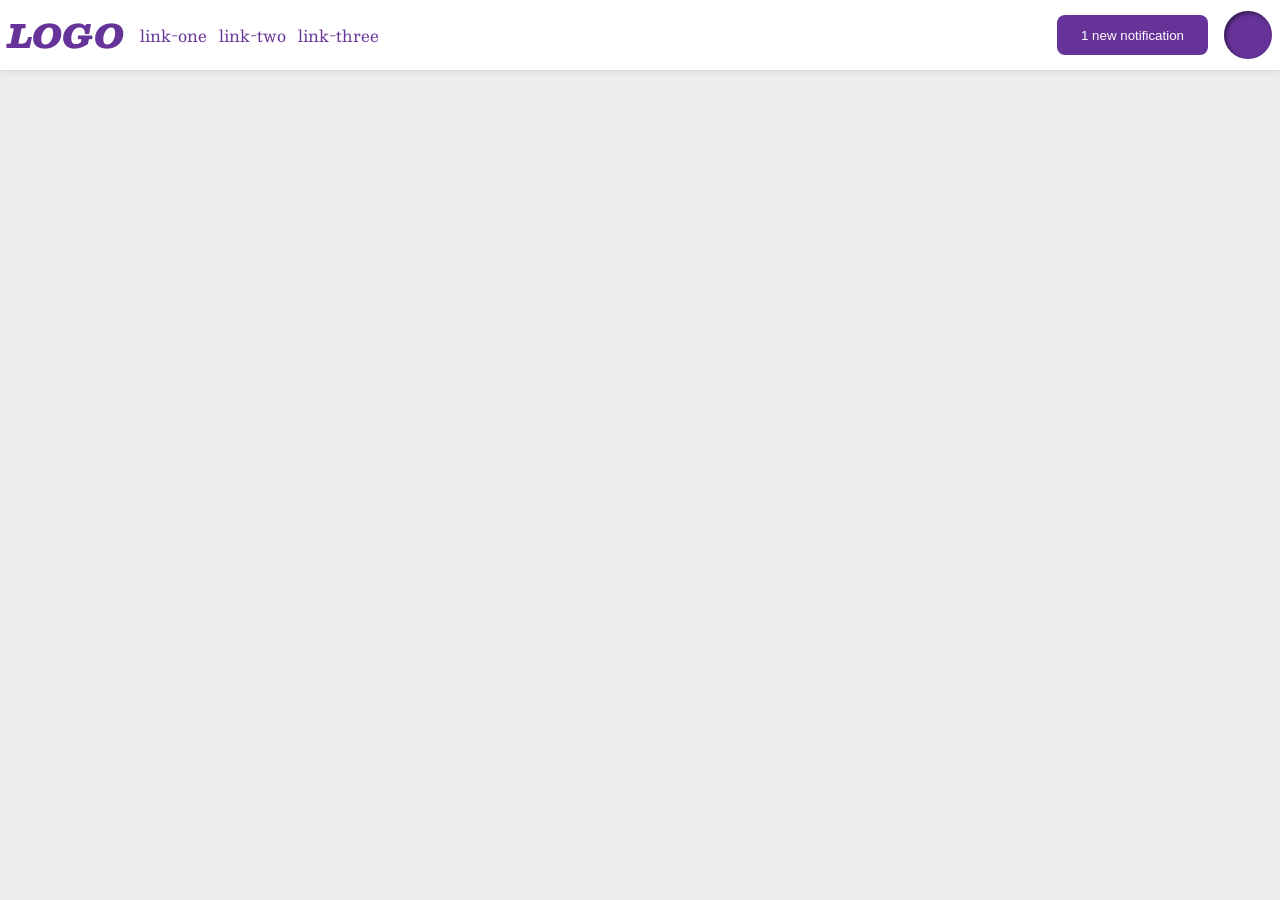
<file: foundations/flex/03-flex-header-2/index.html>
<!doctype html>
<html lang="en">
  <head>
    <meta charset="UTF-8" />
    <meta http-equiv="X-UA-Compatible" content="IE=edge" />
    <meta name="viewport" content="width=device-width, initial-scale=1.0" />
    <title>Flex Header 2</title>
    <link rel="stylesheet" href="style.css" />
  </head>
  <body>
    <div class="header">
      <div class="lefties">
        <div class="logo">LOGO</div>
        <ul class="links">
          <li><a href="https://google.com">link-one</a></li>
          <li><a href="https://google.com">link-two</a></li>
          <li><a href="https://google.com">link-three</a></li>
        </ul>
      </div>
      <div class="righties">
        <button class="notifications">1 new notification</button>
        <div class="profile-image"></div>
      </div>
    </div>
  </body>
</html>
</file>
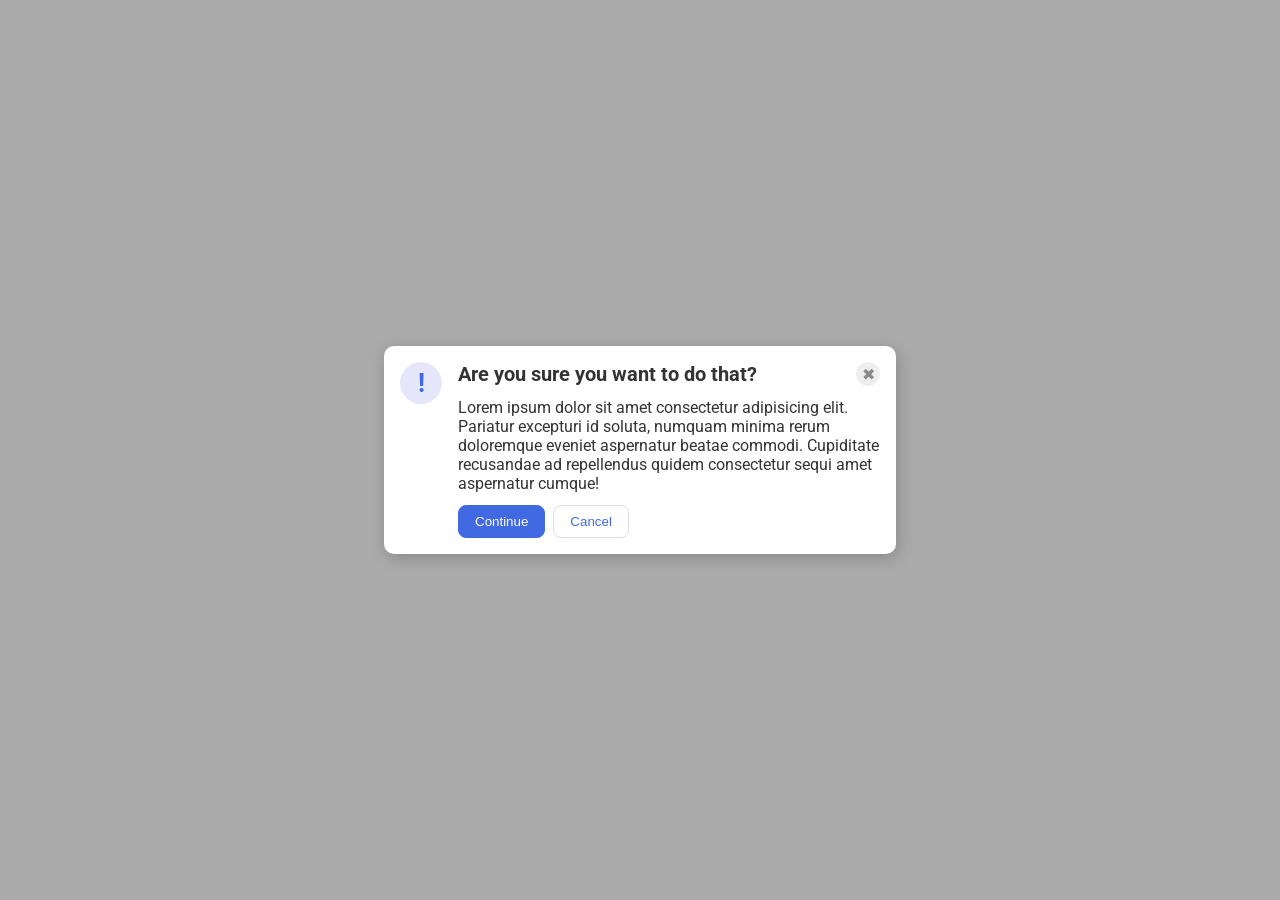
<file: foundations/flex/05-flex-modal/index.html>
<!doctype html>
<html lang="en">
  <head>
    <meta charset="UTF-8" />
    <meta http-equiv="X-UA-Compatible" content="IE=edge" />
    <meta name="viewport" content="width=device-width, initial-scale=1.0" />
    <link rel="stylesheet" href="style.css" />
    <title>Modal</title>
  </head>
  <body>
    <div class="modal">
      <div class="icon">!</div>
      <div class="right">
        <div class="top">
          <div class="header">Are you sure you want to do that?</div>
          <button class="close-button">✖</button>
        </div>

        <div class="text">
          Lorem ipsum dolor sit amet consectetur adipisicing elit. Pariatur
          excepturi id soluta, numquam minima rerum doloremque eveniet
          aspernatur beatae commodi. Cupiditate recusandae ad repellendus quidem
          consectetur sequi amet aspernatur cumque!
        </div>

        <div class="bottom">
          <button class="continue">Continue</button>
          <button class="cancel">Cancel</button>
        </div>
      </div>
    </div>
  </body>
</html>
</file>
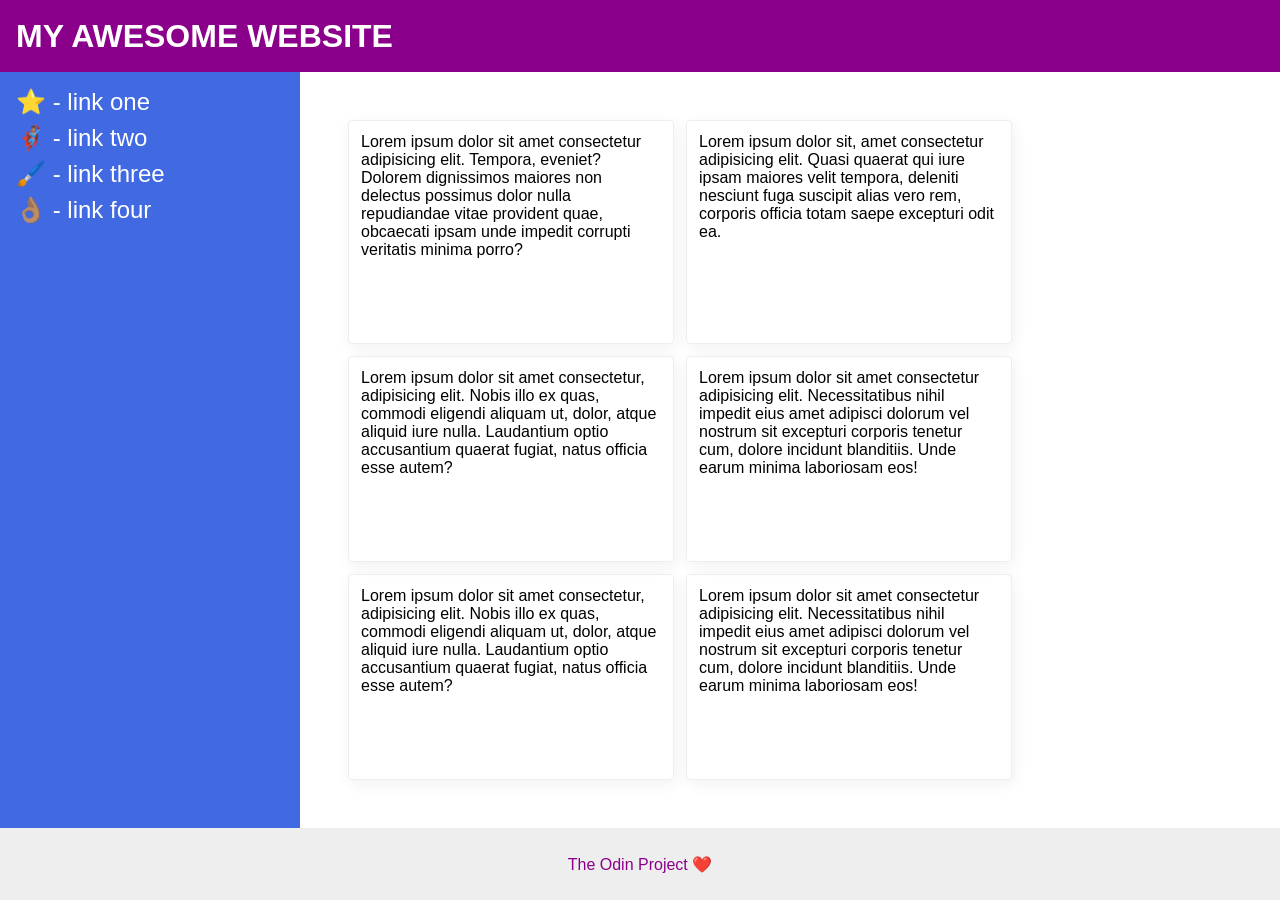
<file: foundations/flex/07-flex-layout-2/index.html>
<!doctype html>
<html lang="en">
  <head>
    <meta charset="UTF-8" />
    <meta http-equiv="X-UA-Compatible" content="IE=edge" />
    <meta name="viewport" content="width=device-width, initial-scale=1.0" />
    <title>The Holy Grail</title>
    <link rel="stylesheet" href="style.css" />
  </head>
  <body>
    <div class="header">MY AWESOME WEBSITE</div>

    <div class="contents">
      <div class="sidebar">
        <ul>
          <li><a href="#">⭐ - link one</a></li>
          <li><a href="#">🦸🏽‍♂️ - link two</a></li>
          <li><a href="#">🖌️ - link three</a></li>
          <li><a href="#">👌🏽 - link four</a></li>
        </ul>
      </div>

      <div class="cards">
        <div class="card">
          Lorem ipsum dolor sit amet consectetur adipisicing elit. Tempora,
          eveniet? Dolorem dignissimos maiores non delectus possimus dolor nulla
          repudiandae vitae provident quae, obcaecati ipsam unde impedit
          corrupti veritatis minima porro?
        </div>
        <div class="card">
          Lorem ipsum dolor sit, amet consectetur adipisicing elit. Quasi
          quaerat qui iure ipsam maiores velit tempora, deleniti nesciunt fuga
          suscipit alias vero rem, corporis officia totam saepe excepturi odit
          ea.
        </div>
        <div class="card">
          Lorem ipsum dolor sit amet consectetur, adipisicing elit. Nobis illo
          ex quas, commodi eligendi aliquam ut, dolor, atque aliquid iure nulla.
          Laudantium optio accusantium quaerat fugiat, natus officia esse autem?
        </div>
        <div class="card">
          Lorem ipsum dolor sit amet consectetur adipisicing elit.
          Necessitatibus nihil impedit eius amet adipisci dolorum vel nostrum
          sit excepturi corporis tenetur cum, dolore incidunt blanditiis. Unde
          earum minima laboriosam eos!
        </div>
        <div class="card">
          Lorem ipsum dolor sit amet consectetur, adipisicing elit. Nobis illo
          ex quas, commodi eligendi aliquam ut, dolor, atque aliquid iure nulla.
          Laudantium optio accusantium quaerat fugiat, natus officia esse autem?
        </div>
        <div class="card">
          Lorem ipsum dolor sit amet consectetur adipisicing elit.
          Necessitatibus nihil impedit eius amet adipisci dolorum vel nostrum
          sit excepturi corporis tenetur cum, dolore incidunt blanditiis. Unde
          earum minima laboriosam eos!
        </div>
      </div>
    </div>

    <div class="footer">The Odin Project ❤️</div>
  </body>
</html>
</file>
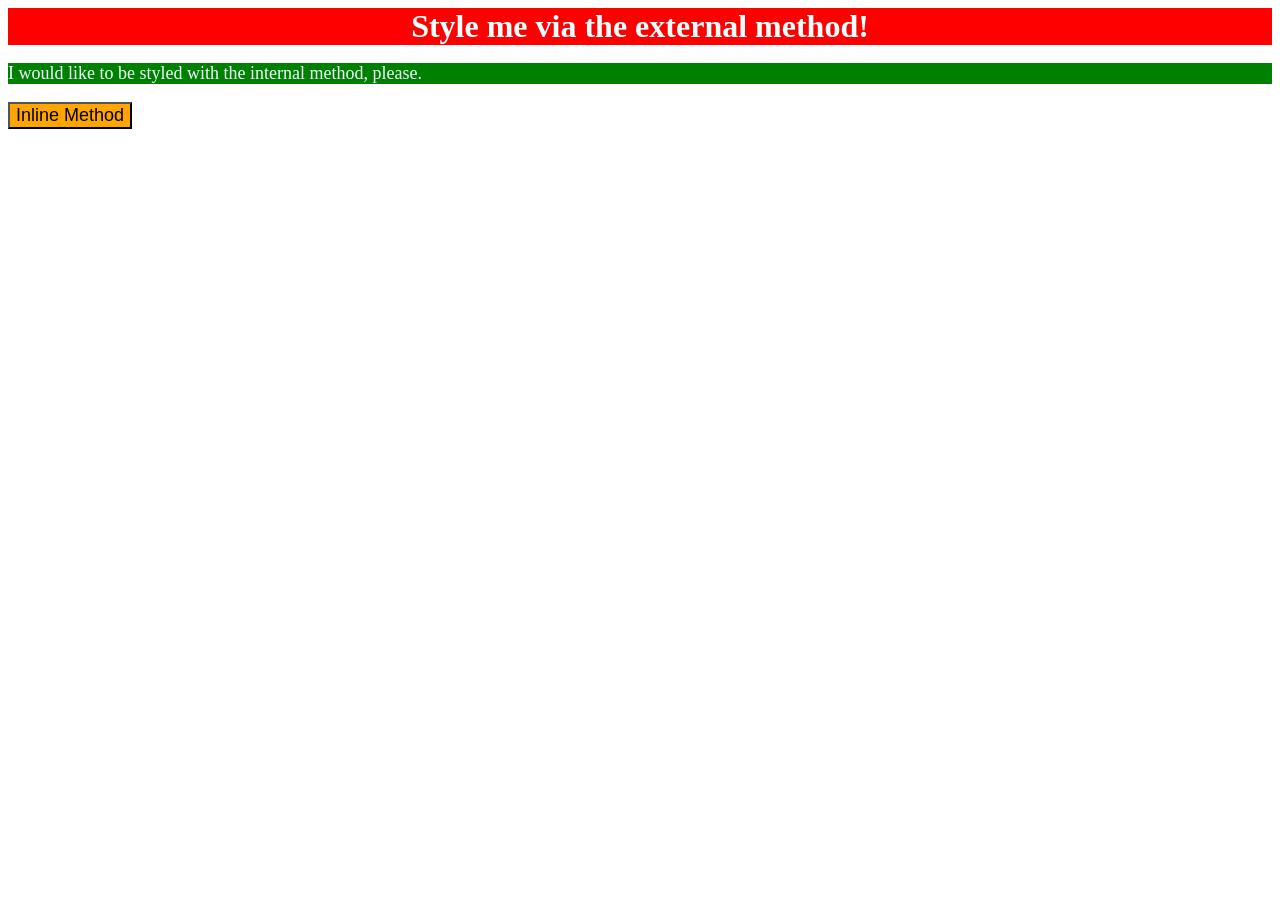
<file: foundations/intro-to-css/01-css-methods/index.html>
<!doctype html>
<html lang="en">
  <head>
    <meta charset="UTF-8" />
    <meta http-equiv="X-UA-Compatible" content="IE=edge" />
    <meta name="viewport" content="width=device-width, initial-scale=1.0" />
    <title>Methods for Adding CSS</title>
    <style>
      p {
        font-family: Cambria, Cochin, Georgia, Times, "Times New Roman", serif;
        font-size: 18px;
        font-weight: 500;
        color: aliceblue;
        background-color: green;
      }
    </style>
    <link rel="stylesheet" href="style.css" />
  </head>
  <body>
    <div>Style me via the external method!</div>
    <p>I would like to be styled with the internal method, please.</p>
    <button
      style="
        font-family:
          Segoe UI,
          Tahoma,
          Geneva,
          Verdana,
          sans-serif;
        font-size: 18px;
        font-weight: 400;
        color: black;
        background-color: orange;
      "
    >
      Inline Method
    </button>
  </body>
</html>
</file>
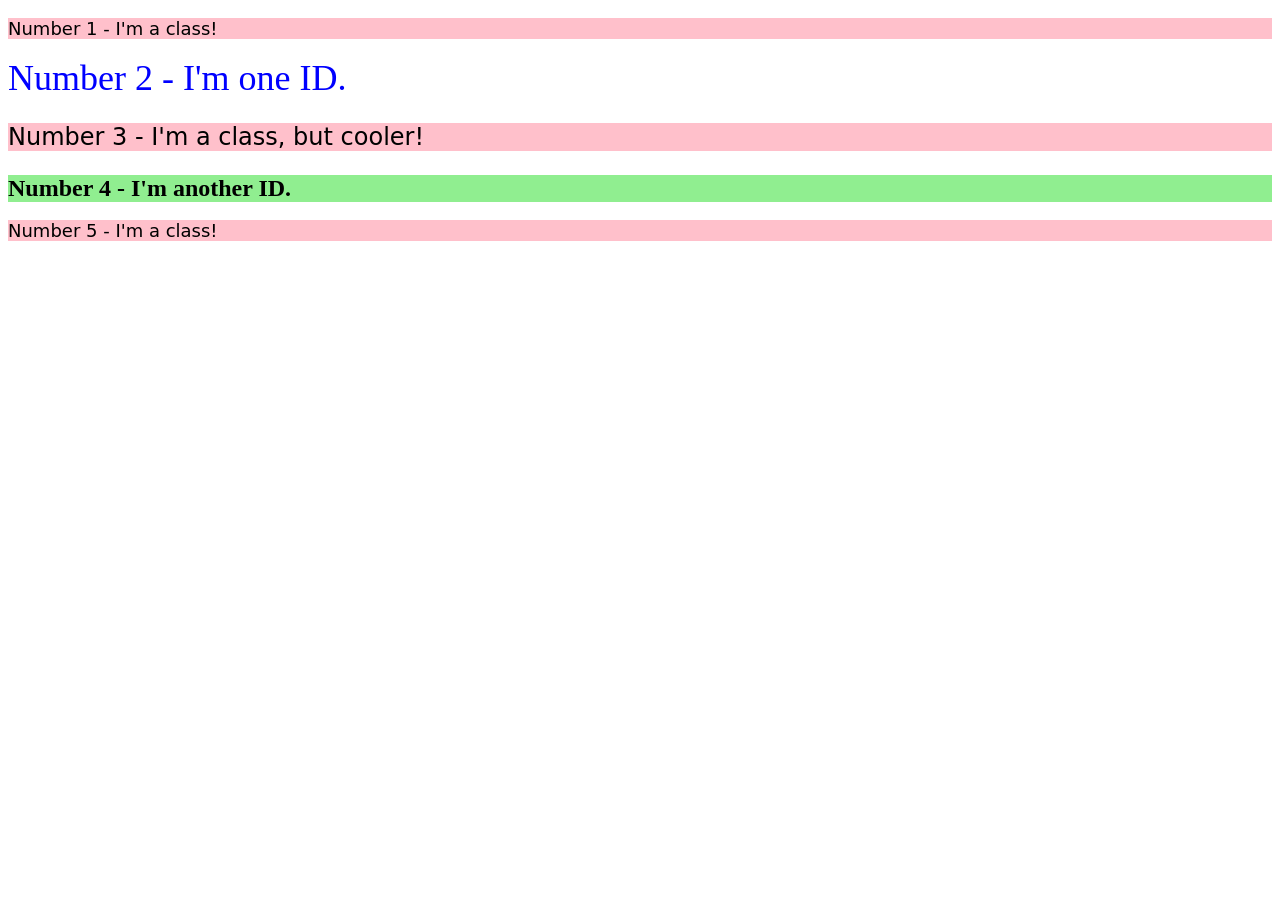
<file: foundations/intro-to-css/02-class-id-selectors/index.html>
<!doctype html>
<html lang="en">
  <head>
    <meta charset="UTF-8" />
    <meta http-equiv="X-UA-Compatible" content="IE=edge" />
    <meta name="viewport" content="width=device-width, initial-scale=1.0" />
    <title>Class and ID Selectors</title>
    <link rel="stylesheet" href="style.css" />
  </head>
  <body>
    <p class="odd">Number 1 - I'm a class!</p>
    <div id="two">Number 2 - I'm one ID.</div>
    <p class="odd cooler">Number 3 - I'm a class, but cooler!</p>
    <div id="four">Number 4 - I'm another ID.</div>
    <p class="odd">Number 5 - I'm a class!</p>
  </body>
</html>
</file>
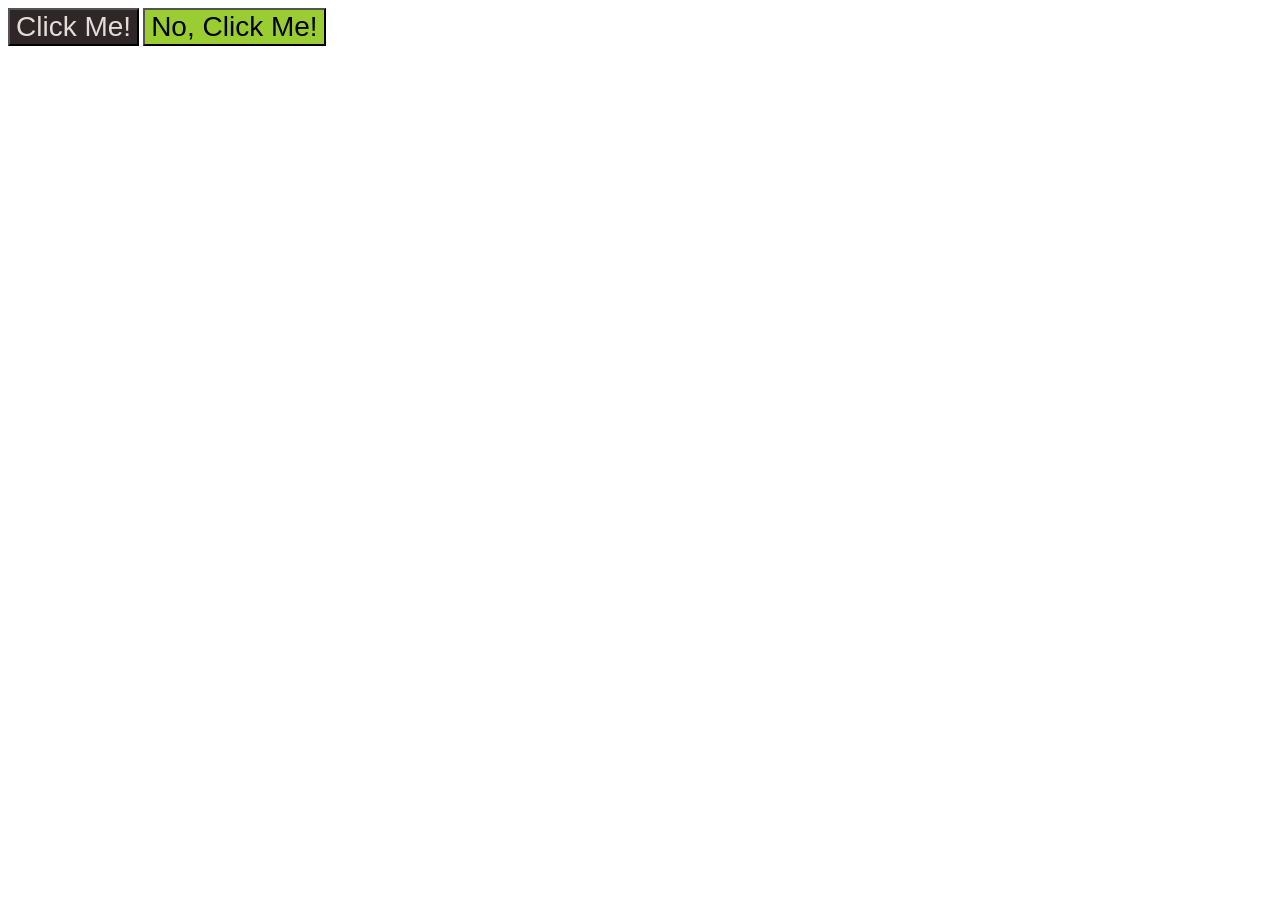
<file: foundations/intro-to-css/03-grouping-selectors/index.html>
<!doctype html>
<html lang="en">
  <head>
    <meta charset="UTF-8" />
    <meta http-equiv="X-UA-Compatible" content="IE=edge" />
    <meta name="viewport" content="width=device-width, initial-scale=1.0" />
    <title>Grouping Selectors</title>
    <link rel="stylesheet" href="style.css" />
  </head>
  <body>
    <button class="primary">Click Me!</button>
    <button class="secondary">No, Click Me!</button>
  </body>
</html>
</file>
<file: foundations/flex/03-flex-header-2/style.css>
/* this is some magical font-importing.  
you'll learn about it later. */
@import url("https://fonts.googleapis.com/css2?family=Besley:ital,wght@0,400;1,900&display=swap");

body {
  margin: 0;
  background: #eee;
  font-family: Besley, serif;
}

.header {
  background: white;
  border-bottom: 1px solid #ddd;
  box-shadow: 0 0 8px rgba(0, 0, 0, 0.1);
  display: flex;
  justify-content: space-between;
}

.profile-image {
  background: rebeccapurple;
  box-shadow: inset 2px 2px 4px rgba(0, 0, 0, 0.5);
  border-radius: 50%;
  width: 48px;
  height: 48px;
}

.logo {
  color: rebeccapurple;
  font-size: 32px;
  font-weight: 900;
  font-style: italic;
}

button {
  border: none;
  border-radius: 8px;
  background: rebeccapurple;
  color: white;
  padding: 8px 24px;
  height: 40px;
}

a {
  /* this removes the line under our links */
  text-decoration: none;
  color: rebeccapurple;
}

ul {
  list-style-type: none;
  /*dealing with default list spacing*/
  padding: 0;
  margin: 0;
  display: flex;
  align-items: center;
  gap: 12px;
}

/*rules for lefties and righties*/
.lefties,
.righties {
  display: flex;
  align-items: center;
  gap: 16px;
  height: auto;
  padding: 8px;
}
</file>
<file: foundations/flex/05-flex-modal/style.css>
@import url("https://fonts.googleapis.com/css2?family=Roboto:wght@400;700&display=swap");

html,
body {
  height: 100%;
}

body {
  font-family: Roboto, sans-serif;
  margin: 0;
  background: #aaa;
  color: #333;
  /* I'll give you this one for free lol */
  display: flex;
  align-items: center;
  justify-content: center;
}

.modal {
  background: white;
  width: 480px;
  border-radius: 10px;
  box-shadow: 2px 4px 16px rgba(0, 0, 0, 0.2);
  display: flex;
  gap: 16px;
  padding: 16px;
}

.icon {
  color: royalblue;
  font-size: 26px;
  font-weight: 700;
  background: lavender;
  width: 42px;
  height: 42px;
  border-radius: 50%;
  display: flex;
  align-items: center;
  justify-content: center;
  flex: 0 0 auto;
}

.right {
  flex: 1 1 auto;
  display: flex;
  flex-flow: column wrap;
  gap: 12px;
}

.top {
  display: flex;
  justify-content: space-between;
  align-items: center;
}

.bottom {
  display: flex;
  gap: 8px;
}

.header {
  font-size: 20px;
  font-weight: 700;
}

.close-button {
  background: #eee;
  border-radius: 50%;
  color: #888;
  font-weight: 400;
  font-size: 16px;
  height: 24px;
  width: 24px;
  display: flex;
  align-items: center;
  justify-content: center;
  border: 1px solid #eee;
  padding: 0;
}

button {
  cursor: pointer;
  padding: 8px 16px;
  border-radius: 8px;
}

button.continue {
  background: royalblue;
  border: 1px solid royalblue;
  color: white;
}

button.cancel {
  background: white;
  border: 1px solid #ddd;
  color: royalblue;
}
</file>
<file: foundations/flex/07-flex-layout-2/style.css>
body {
  font-family:
    -apple-system, BlinkMacSystemFont, "Segoe UI", Roboto, Oxygen, Ubuntu,
    Cantarell, "Open Sans", "Helvetica Neue", sans-serif;
  margin: 0;
  min-height: 100vh;
  /* flex layout to the page */
  display: flex;
  flex-direction: column;
  justify-content: flex-end;
}

.header {
  height: 72px;
  background: darkmagenta;
  color: white;
  /* styling header */
  font-size: 32px;
  font-weight: 900;
  padding: 0 16px;
  /* flex layout to center align title vertically */
  display: flex;
  flex-direction: column;
  justify-content: center;
  /* maintain height */
  flex: 0 0 auto;
}

.footer {
  height: 72px;
  background: #eee;
  color: darkmagenta;
  /* flex layout to center align footer text */
  display: flex;
  flex-direction: column;
  justify-content: center;
  align-items: center;
  /* maintain height */
  flex: 0 0 auto;
}

/* apply flex layout to sidebar and cards */
.contents {
  display: flex;
  /* make the body section take up remaining space */
  flex: 1 1 auto;
}

.sidebar {
  width: 300px;
  background: royalblue;
  box-sizing: border-box;
  /* non-shrinking sidebar and other styling*/
  flex: 0 0 auto;
  padding: 16px;
}

.cards {
  display: flex;
  flex-flow: row wrap;
  flex: 1 1 auto;
  padding: 48px;
  gap: 12px;
}

.cards .card {
  border: 1px solid #eee;
  box-shadow: 2px 4px 16px rgba(0, 0, 0, 0.06);
  border-radius: 4px;
  /* card styling */
  width: 300px;
  padding: 12px;
}

/* removing default list and links styles */
ul {
  list-style: none;
  padding: 0;
  margin: 0;
}

li {
  margin-bottom: 8px;
}

a {
  text-decoration: none;
  font-size: 24px;
  color: white;
}
</file>
<file: foundations/intro-to-css/01-css-methods/style.css>
div {
  font-family: Georgia, "Times New Roman", Times, serif;
  font-size: 32px;
  font-weight: bold;
  text-align: center;
  color: azure;
  background-color: red;
}
</file>
<file: foundations/intro-to-css/02-class-id-selectors/style.css>
/* Add CSS Styling */
.odd {
  background-color: pink;
  color: black;
  font-family:
    Verdana,
    DejaVu Sans,
    Tahoma,
    sans-serif;
  font-size: 18px;
}
#two {
  color: #0000ff;
  font-family: Georgia, "Times New Roman", Times, serif;
  font-size: 36px;
}
.odd.cooler {
  font-size: 24px;
}
#four {
  background-color: lightgreen;
  font-family: Georgia, "Times New Roman", Times, serif;
  font-size: 24px;
  font-weight: 700;
}
</file>
<file: foundations/intro-to-css/03-grouping-selectors/style.css>
/* Add CSS Styling */
.primary,
.secondary {
  font-family: Helvetica, "Times New Roman", sans-serif;
  font-size: 28px;
  font-weight: 500;
}
.primary {
  background-color: rgb(47, 39, 39);
  color: rgb(228, 219, 219);
}
.secondary {
  background-color: yellowgreen;
  color: black;
}
</file>
